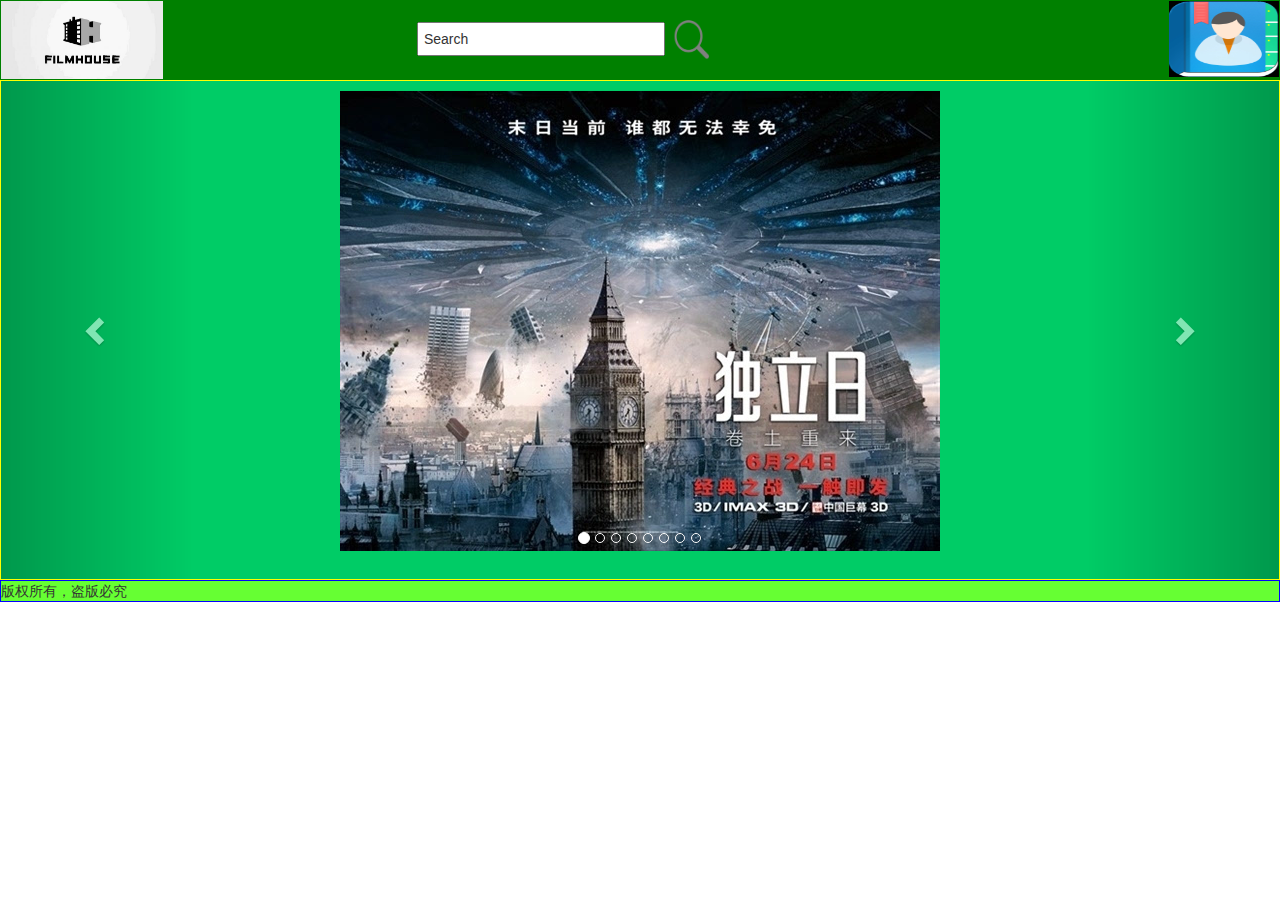
<file: web/view/Database/index.html>
<!DOCTYPE html PUBLIC "-//W3C//DTD XHTML 1.0 Transitional//EN"
        "http://www.w3.org/TR/xhtml1/DTD/xhtml1-transitional.dtd">
<html xmlns="http://www.w3.org/1999/xhtml">
<head>
    <meta http-equiv="Content-Type" content="text/html; charset=utf-8"/>
    <title>无标题文档</title>
    <script src="http://libs.baidu.com/jquery/1.9.0/jquery.js" type="text/javascript"></script>
    <script src="js/jquery-1.9.1.min.js"></script>
    <script type="text/javascript" src="layer/layer.js"></script>
    <link type="text/css" href="css/index.css" rel="stylesheet">
    <link type="text/css" href="css/common.css" rel="stylesheet">
    <link type="text/css" href="layer/skin/layer.css" rel="stylesheet">

    <script type="text/javascript">
        document.addEventListener('plusready', function () {
            //console.log("所有plus api都应该在此事件发生后调用，否则会出现plus is undefined。"

        });
    </script>
    <link rel="stylesheet" href="css/bootstrap.min.css"/>
    <style>
        .carousel{
            height: 100%;
            overflow: hidden;
            zoom:1;
        }
        .item img{
            margin: 10px auto;
        }
    </style>
    <script type="text/javascript" src="js/jquery-1.12.4.min.js"></script>
    <script type="text/javascript" src="js/bootstrap.min.js"></script>

</head>
<body>
<div id="wrap">
    <div id="header">
        <a href="cinema.html"><img src="./picture/logo.jpg" width="162" height="78"/></a>
        <input type="text" value="Search"/>
        <img id="search" src="picture/search.png" width="40" height="40"/>
        <img id="happy" src="./picture/happy.jpg" width="110" height="76"/>
    </div>
    <div id="mainbody">
        <div id="divselect">
            <ul>
                <li><a href="#" onclick='alert("个人订单");'>个人订单</a></li>
                <li><a href="#" onclick='alert("修改个人信息");'>修改个人信息</a></li>
                <li><a href="#" onclick='alert("更换用户");'>更换用户</a></li>
                <li><a href="#" onclick='alert("注销");'>注销</a></li>
            </ul>
        </div>


        <!--<div class="container">-->
        <div id="carousel-example-generic" class="carousel slide" data-ride="carousel">
            <!-- Indicators -->
            <ol class="carousel-indicators">
                <li data-target="#carousel-example-generic" data-slide-to="0" class="active"></li>
                <li data-target="#carousel-example-generic" data-slide-to="1"></li>
                <li data-target="#carousel-example-generic" data-slide-to="2"></li>
                <li data-target="#carousel-example-generic" data-slide-to="3"></li>
                <li data-target="#carousel-example-generic" data-slide-to="4"></li>
                <li data-target="#carousel-example-generic" data-slide-to="5"></li>
                <li data-target="#carousel-example-generic" data-slide-to="6"></li>
                <li data-target="#carousel-example-generic" data-slide-to="7"></li>
            </ol>

            <!-- 以下代码不能更改-->
            <!-- Wrapper for slides -->
            <div class="carousel-inner" role="listbox">
                <div class="item active">
                    <img src="../../filmposter/146486592613310365.JPEG" alt="潮流尖儿货">
                </div>
                <div class="item">
                    <img src="../../filmposter/Americian.jpg" alt="冰霜洁肤季">
                </div>
                <div class="item">
                    <img src="img/index/Carousel3.jpg" alt="预约抽奖赢S7">
                </div>
                <div class="item">
                    <img src="img/index/Carousel4.jpg" alt="三只松鼠店庆狂欢月">
                </div>
                <div class="item">
                    <img src="img/index/Carousel5.jpg" alt="家电清凉节">
                </div>
                <div class="item">
                    <img src="img/index/Carousel6.jpg" alt="车床领券满300减100">
                </div>
                <div class="item">
                    <img src="img/index/Carousel7.jpg" alt="激情欧洲杯">
                </div>
                <div class="item">
                    <img src="img/index/Carousel8.jpg" alt="家居家装清凉节">
                </div>
            </div>

            <!-- Controls -->
            <a class="left carousel-control" href="#carousel-example-generic" role="button" data-slide="prev">
                <span class="glyphicon glyphicon-chevron-left" aria-hidden="true"></span>
                <span class="sr-only">Previous</span>
            </a>
            <a class="right carousel-control" href="#carousel-example-generic" role="button" data-slide="next">
                <span class="glyphicon glyphicon-chevron-right" aria-hidden="true"></span>
                <span class="sr-only">Next</span>
            </a>
        </div>

    </div>
    <div id="footer">版权所有，盗版必究</div>
</div>
<script type="text/javascript" src="js/index.js"></script>
<script type="text/javascript" src="js/common.js"></script>
</body>
</html>
</file>
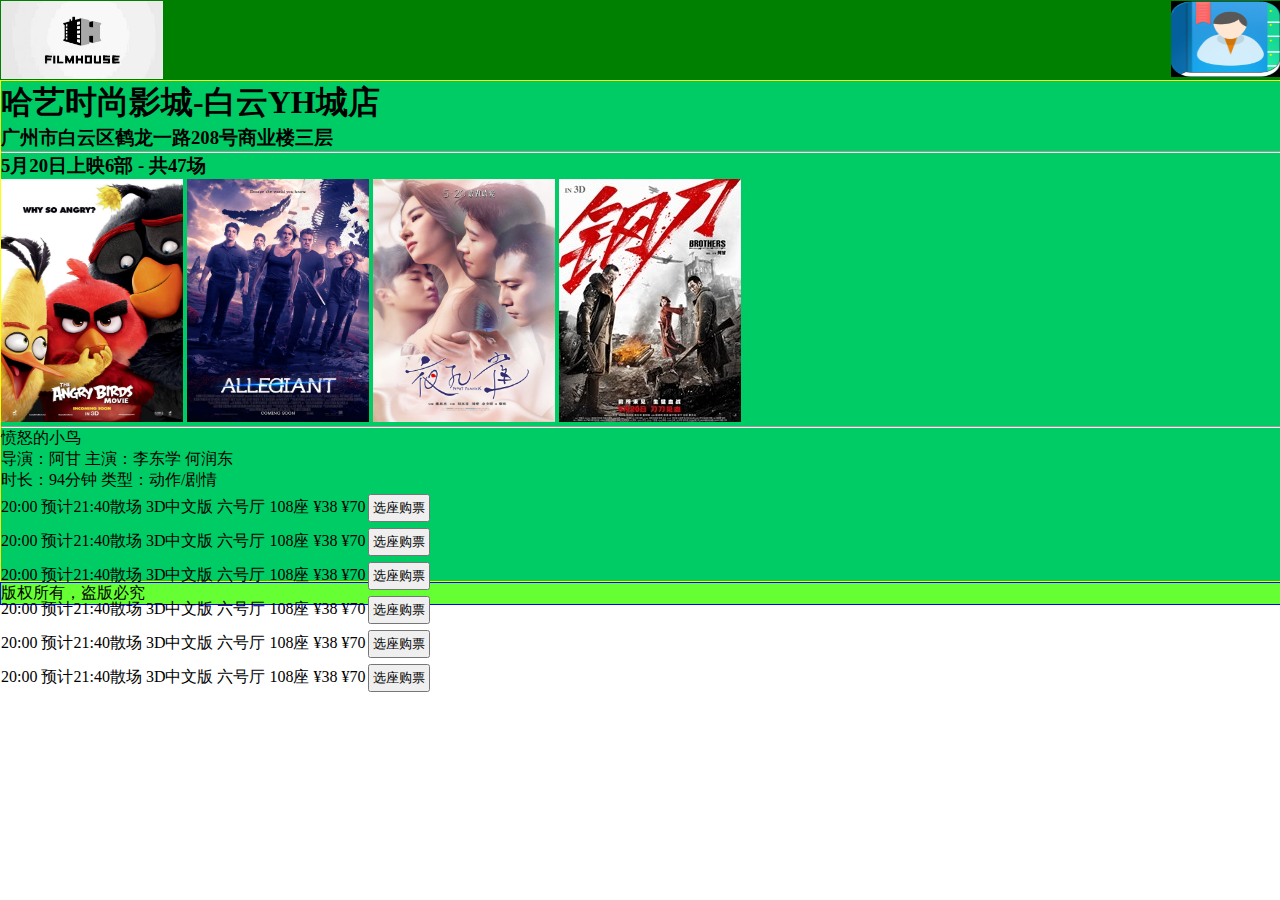
<file: web/view/Database/cinema.html>
<!DOCTYPE html PUBLIC "-//W3C//DTD XHTML 1.0 Transitional//EN" "http://www.w3.org/TR/xhtml1/DTD/xhtml1-transitional.dtd">
<html xmlns="http://www.w3.org/1999/xhtml">
<head>
<meta http-equiv="Content-Type" content="text/html; charset=utf-8" />
<title>无标题文档</title>
<script src="http://libs.baidu.com/jquery/1.9.0/jquery.js" type="text/javascript"></script>
<script src="js/jquery-1.9.1.min.js"></script>
<script type = "text/javascript" src = "layer/layer.js"></script>
<link type = "text/css" href = "css/cinema.css" rel="stylesheet">
<link type = "text/css" href = "css/common.css" rel="stylesheet">
<link type="text/css" href="layer/skin/layer.css" rel="stylesheet">
</head>
<body>
<div id = "wrap">
    <div id = "header">
        <a href = "movie.html"><img src="./picture/logo.jpg" width="162" height="78" /></a>
        <img id = "happy" src="./picture/happy.jpg" width="110" height="76" />
    </div>
    <div id = "mainbody">
    	<div id="divselect">
           <ul>
               <li><a href = "#" onclick='alert("个人订单");'>个人订单</a></li>
               <li><a href = "#" onclick='alert("修改个人信息");'>修改个人信息</a></li>
               <li><a href = "#" onclick='alert("更换用户");'>更换用户</a></li>
               <li><a href = "#" onclick='alert("注销");'>注销</a></li>
            </ul>
        </div>
    	<h1>哈艺时尚影城-白云YH城店</h1>
		<h3>广州市白云区鹤龙一路208号商业楼三层</h3>
        <hr />
    <h3>5月20日上映6部 - 共47场</h3>
    <ul id = "nav">
        <li class = "active"><img src="./picture/angryBird.jpg" width="182" height="243" /></li>
        <li><img src="./picture/fenQiZhe.jpg" width="182" height="243" /></li>
        <li><img src="./picture/nightPeacock.jpg" width="182" height="243" /></li>
        <li><img src="./picture/IconKnife.jpg" width="182" height="243" /></li>
    </ul>
    	<hr />
    	<div id = "tab-list">
            <div class = "show">
                <p>愤怒的小鸟</p>
                <p>导演：阿甘  主演：李东学 何润东</p>
                <p>时长：94分钟  类型：动作/剧情</p>
                <li>20:00  预计21:40散场  3D中文版  六号厅 108座 ¥38 ¥70<input type = "button" value = "选座购票" /></li>
                <li>20:00  预计21:40散场  3D中文版  六号厅 108座 ¥38 ¥70<input type = "button" value = "选座购票" /></li>
                <li>20:00  预计21:40散场  3D中文版  六号厅 108座 ¥38 ¥70<input type = "button" value = "选座购票" /></li>
                <li>20:00  预计21:40散场  3D中文版  六号厅 108座 ¥38 ¥70<input type = "button" value = "选座购票" /></li>
                <li>20:00  预计21:40散场  3D中文版  六号厅 108座 ¥38 ¥70<input type = "button" value = "选座购票" /></li>
                <li>20:00  预计21:40散场  3D中文版  六号厅 108座 ¥38 ¥70<input type = "button" value = "选座购票" /></li>
            </div>
            <div class = "hide">
                <p>分歧者3：忠诚世界</p>
                <p>导演：愤怒的小鸟  主演：李东学 何润东</p>
                <p>时长：94分钟  类型：动作/剧情</p>
                <li>20:00  预计21:40散场  3D中文版  六号厅 108座 ¥38 ¥50<input type = "button" value = "选座购票" /></li>
                <li>20:00  预计21:40散场  3D中文版  六号厅 108座 ¥38 ¥50<input type = "button" value = "选座购票" /></li>
                <li>20:00  预计21:40散场  3D中文版  六号厅 108座 ¥38 ¥50<input type = "button" value = "选座购票" /></li>
                <li>20:00  预计21:40散场  3D中文版  六号厅 108座 ¥38 ¥50<input type = "button" value = "选座购票" /></li>
                <li>20:00  预计21:40散场  3D中文版  六号厅 108座 ¥38 ¥50<input type = "button" value = "选座购票" /></li>
                <li>20:00  预计21:40散场  3D中文版  六号厅 108座 ¥38 ¥50<input type = "button" value = "选座购票" /></li>
            </div>
            <div class = "hide">
                <p>夜孔雀</p>
                <p>导演：分歧者3：忠诚世界  主演：李东学 何润东</p>
                <p>时长：94分钟  类型：动作/剧情</p>
                <li>20:00  预计21:40散场  3D中文版  六号厅 108座 ¥38 ¥60<input type = "button" value = "选座购票" /></li>
                <li>20:00  预计21:40散场  3D中文版  六号厅 108座 ¥38 ¥60<input type = "button" value = "选座购票" /></li>
                <li>20:00  预计21:40散场  3D中文版  六号厅 108座 ¥38 ¥60<input type = "button" value = "选座购票" /></li>
                <li>20:00  预计21:40散场  3D中文版  六号厅 108座 ¥38 ¥60<input type = "button" value = "选座购票" /></li>
                <li>20:00  预计21:40散场  3D中文版  六号厅 108座 ¥38 ¥60<input type = "button" value = "选座购票" /></li>
                <li>20:00  预计21:40散场  3D中文版  六号厅 108座 ¥38 ¥60<input type = "button" value = "选座购票" /></li>
            </div>
            <div class = "hide">
                <p>钢刀5.9</p>
                <p>导演：分歧者3：忠诚世界  主演：李东学 何润东</p>
                <p>时长：94分钟  类型：动作/剧情</p>
                <li>20:00  预计21:40散场  3D中文版  六号厅 108座 ¥38 ¥70<input type = "button" value = "选座购票" /></li>
                <li>20:00  预计21:40散场  3D中文版  六号厅 108座 ¥38 ¥70<input type = "button" value = "选座购票" /></li>
                <li>20:00  预计21:40散场  3D中文版  六号厅 108座 ¥38 ¥70<input type = "button" value = "选座购票" /></li>
                <li>20:00  预计21:40散场  3D中文版  六号厅 108座 ¥38 ¥70<input type = "button" value = "选座购票" /></li>
                <li>20:00  预计21:40散场  3D中文版  六号厅 108座 ¥38 ¥70<input type = "button" value = "选座购票" /></li>
                <li>20:00  预计21:40散场  3D中文版  六号厅 108座 ¥38 ¥70<input type = "button" value = "选座购票" /></li>
            </div>
        </div>
    </div>
    <div id = "footer">版权所有，盗版必究</div>
</div>
<script type = "text/javascript" src = "js/cinema.js"></script>
<script type = "text/javascript" src = "js/common.js"></script>
</body>
</html>
</file>
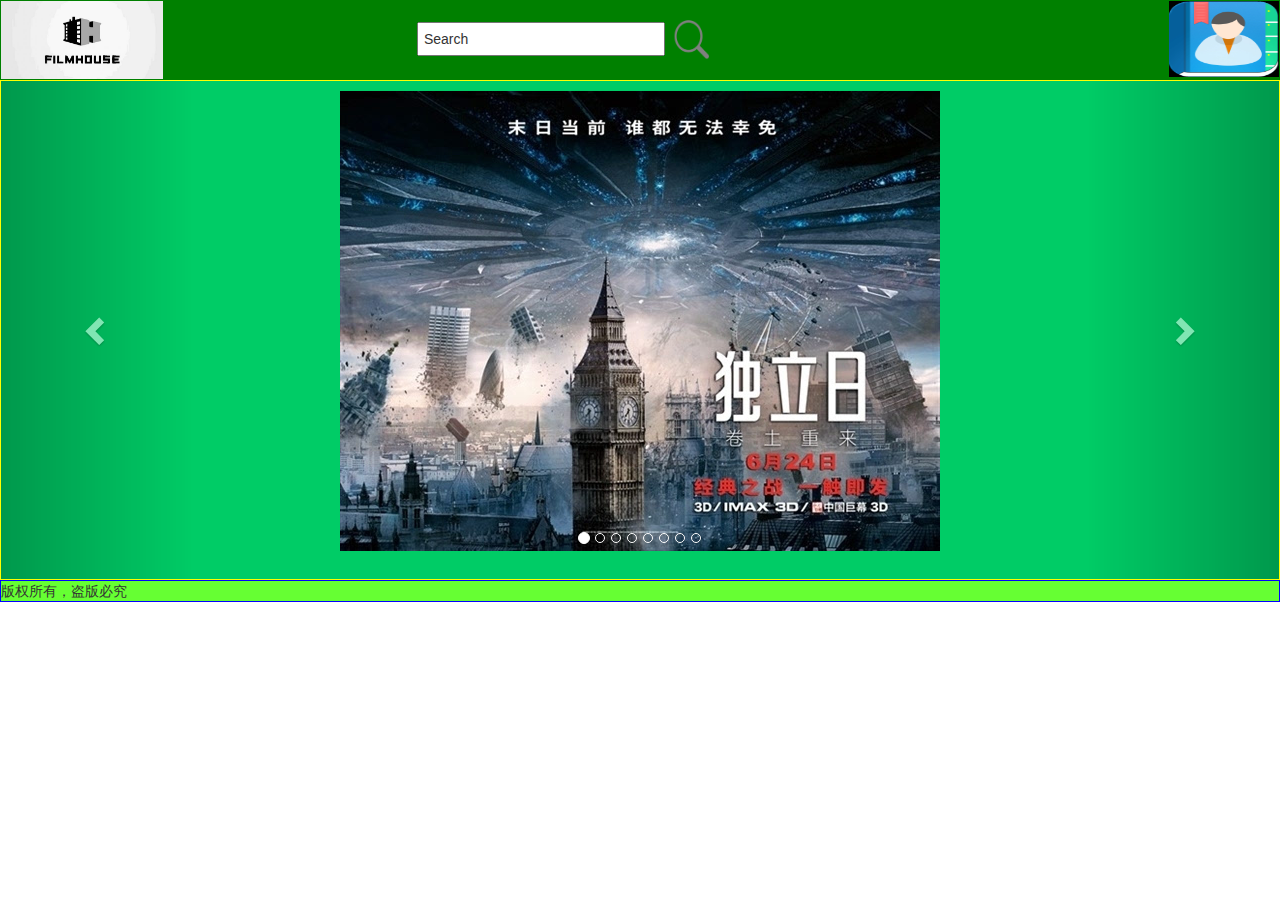
<file: web/view/Database/filmInfo.html>
<!DOCTYPE html PUBLIC "-//W3C//DTD XHTML 1.0 Transitional//EN" "http://www.w3.org/TR/xhtml1/DTD/xhtml1-transitional.dtd">
<html xmlns="http://www.w3.org/1999/xhtml">
<head>
<meta http-equiv="Content-Type" content="text/html; charset=utf-8" />
<title>无标题文档</title>
    <!-- 框架-->
    <script src="js/common/jquery.js"></script>
    <script type="text/javascript" src="layer/layer.js"></script>
    <script type="text/javascript" src="js/common/bootstrap.js"></script>
    <script type="text/javascript" src="js/common/bootstrap.min.js"></script>
    <link type="text/css" href="layer/skin/layer.css" rel="stylesheet">
    <link rel="stylesheet" href="css/common/bootstrap.min.css"/>
    <link rel="stylesheet" href="css/common/bootstrap.css"/>

    <!-- 自定义-->
    <script type="application/javascript" src="js/common.js"></script>
    <script type="application/javascript" src="js/index.js"></script>
    <script type="application/javascript" src="js/filmInfo.js"></script>
    <link type = "text/css" href = "css/filmInfo.css" rel="stylesheet">
</head>
<body>
	<div id = "mainbody">
    	<div class = "left">
	    	<img id="pricture" width="500" height="700" />
        </div>
        <div class = "right">
                <h1 id="filmName"></h1>
                <p id="kind"></p>
                <p id="releaseDate"></p>
                <p id="description">
                <p id="duration"></p>
                <p id="actors"></p>
                <input type="button" id="showSession" value="购票"/>
        </div>
     </div>
</body>
</file>
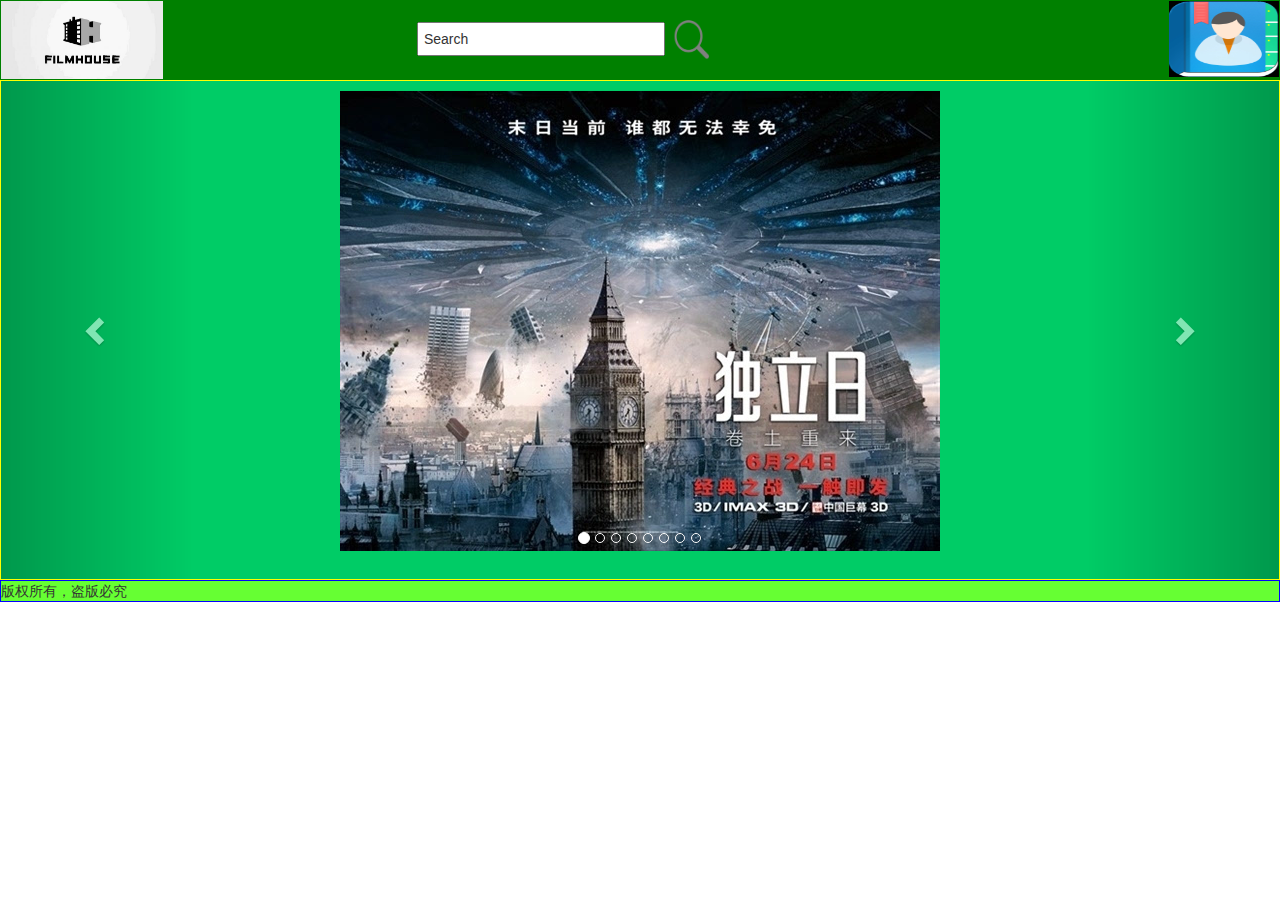
<file: web/view/Database/list.html>
<!DOCTYPE html PUBLIC "-//W3C//DTD XHTML 1.0 Transitional//EN"
        "http://www.w3.org/TR/xhtml1/DTD/xhtml1-transitional.dtd">
<html xmlns="http://www.w3.org/1999/xhtml">
<head>
    <meta http-equiv="Content-Type" content="text/html; charset=utf-8"/>
    <title>无标题文档</title>

    <!-- 框架-->
    <script src="js/common/jquery.js"></script>
    <script type="text/javascript" src="layer/layer.js"></script>
    <script type="text/javascript" src="js/common/bootstrap.js"></script>
    <script type="text/javascript" src="js/common/bootstrap.min.js"></script>
    <link type="text/css" href="layer/skin/layer.css" rel="stylesheet">
    <link rel="stylesheet" href="css/common/bootstrap.min.css"/>
    <link rel="stylesheet" href="css/common/bootstrap.css"/>

    <!-- 自定义-->
    <script type="text/javascript" src="js/common.js"></script>
    <script type="text/javascript" src="js/list.js"></script>
    <link type="text/css" href="css/list.css" rel="stylesheet">

</head>
<body>
<div id="mainbody">
    <div class="top">
        <span id="topTitle"></span>
        <ul id="filmList"><hr/>
        </ul>
    </div>
    <div class="bottom">
        <span id="bottomTitle"></span>
        <ul id="cinemaList"><hr/>
        </ul>
    </div>
</div>
</body>
</file>
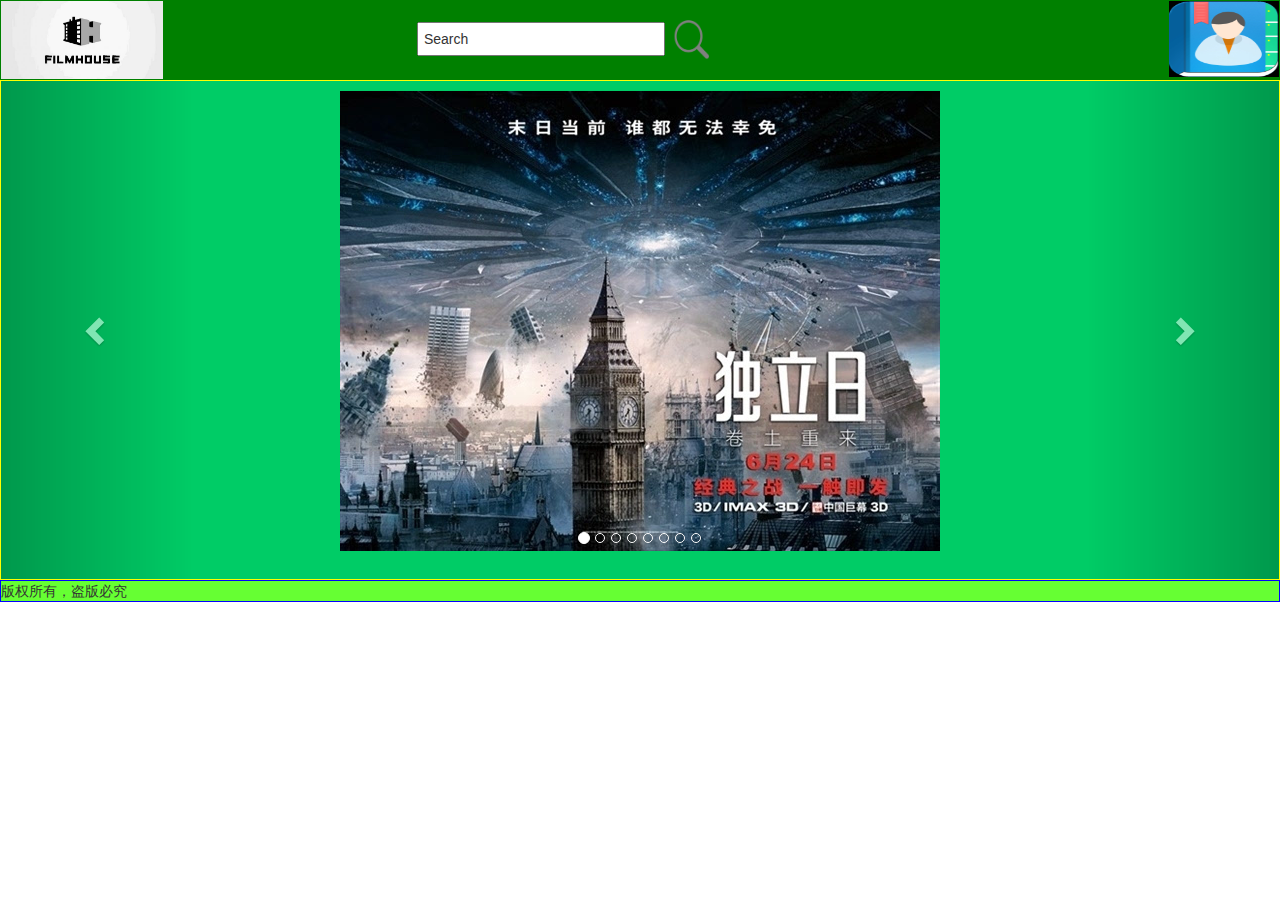
<file: web/view/Database/movie.html>
<!DOCTYPE html PUBLIC "-//W3C//DTD XHTML 1.0 Transitional//EN"
        "http://www.w3.org/TR/xhtml1/DTD/xhtml1-transitional.dtd">
<html xmlns="http://www.w3.org/1999/xhtml">
<head>
    <meta http-equiv="Content-Type" content="text/html; charset=utf-8"/>
    <title id="webTitle"></title>
    <script src="js/common/jquery.js"></script>
    <script type="text/javascript" src="layer/layer.js"></script>
    <link type="text/css" href="layer/skin/layer.css" rel="stylesheet">
    <!--自定义-->
    <script type="text/javascript" src="js/common.js"></script>
    <script type="text/javascript" src="js/movie.js"></script>
    <script type="text/javascript" src="js/checkNowuser.js"></script>
    <link type="text/css" href="css/movie.css" rel="stylesheet">
    <link type="text/css" href="css/common.css" rel="stylesheet">

    <style type="text/css">
        #filmInfo{
            text-align: center;
        }

        .nowTab li,hr{
            clear: both;
        }

        .priceBox span{
            padding-left: 15px;
        }
        .clearFix li{
            list-style-type: none;
        }
        .clearFix a{
            color: black;
        }

        .timeBox{
            float: left;
        }

        .priceBox{
            float: left;
        }
    </style>

</head>

<body>
<div id="wrap">
    <div id="header">
        <img id="logo" src="./picture/logo.jpg" width="162" height="78"/>
        <input id="keyword" type="text" value="请输入内容" name="keyword"/>
        <img id="search" src="picture/search.png" width="40" height="40"/>
        <label id="userName" width="110" height="76">请登录</label>
    </div>
    <div id="mainbody">
        <div id="divselect">
            <ul id="user_selector">

            </ul>
        </div>
        <div class="left">
            <img id="filmPicture" src="" width="379" height="530"/>

            <p>
           	    <ul id="filmInfo">
                </ul>
            </p>
        </div>
        <div class="right">
            <div class="top">
                <h1 id="filmTitle"></h1>

                <ul id="nav">
                    <!--<li class="active">今天 5月20日</li>-->
                    <!--<li>明天 5月21日</li>-->
                    <!--<li>后天 5月22日</li>-->
                </ul>

                <hr/>
            </div>
            <div class="bottom" id="tab-list">
                <ul class="nowTab">
                    <!--<li>-->
                        <!--<h5 id="cinemaName">哈艺时尚影城-白云YH城店</h5>-->
                        <!--<h5 id="cinemaAddress">广州市白云区鹤龙一路208号商业楼三层</h5>-->

                        <!--<ul class="clearFix">-->
                            <!--<li>-->
                                <!--<a href="./buyTicket.html?sessionId=">-->
                                    <!--<div class="timeBox f1">-->
                                        <!--<p>17:35</p>-->
                                        <!--<p>英语 3D</p>-->
                                    <!--</div>-->

                                    <!--<div class="priceBox f1">-->
                                        <!--<span>￥33</span>-->
                                    <!--</div>-->
                                <!--</a>-->
                            <!--</li>-->

                        <!--</ul>-->

                        <!--<p>-->
                            <!--17:35 ￥33-->
                            <!--<input type="button" value="购票"/>-->
                            <!--22:40 ￥38-->
                            <!--<input type="button" value="购票"/>-->
                        <!--</p>-->
                    <!--</li>-->
                    <!--<hr/>-->
                    <!--<li>-->
                        <!--<h5>哈艺时尚影城-白云YH城店</h5>-->
                        <!--<h5>广州市白云区鹤龙一路208号商业楼三层</h5>-->

                        <!--<p>17:35 ￥33-->
                            <!--<input type="button" value="购票"/>-->
                            <!--22:40 ￥38-->
                            <!--<input type="button" value="购票"/>-->
                        <!--</p>-->
                    <!--</li>-->
                    <!--<hr/>-->
                    <!--<li>-->
                        <!--<h5>哈艺时尚影城-白云YH城店</h5>-->
                        <!--<h5>广州市白云区鹤龙一路208号商业楼三层</h5>-->

                        <!--<p>17:35 ￥33-->
                            <!--<input type="button" value="购票"/>-->
                            <!--22:40 ￥38-->
                            <!--<input type="button" value="购票"/>-->
                        <!--</p>-->
                    <!--</li>-->
                    <!--<hr/>-->
                    <!--<li>-->
                        <!--<h5>哈艺时尚影城-白云YH城店</h5>-->
                        <!--<h5>广州市白云区鹤龙一路208号商业楼三层</h5>-->

                        <!--<p>17:35 ￥33-->
                            <!--<input type="button" value="购票"/>-->
                            <!--22:40 ￥38-->
                            <!--<input type="button" value="购票"/>-->
                        <!--</p>-->
                    <!--</li>-->
                    <!--<hr/>-->
                    <!--<li>-->
                        <!--<h5>哈艺时尚影城-白云YH城店</h5>-->
                        <!--<h5>广州市白云区鹤龙一路208号商业楼三层</h5>-->

                        <!--<p>17:35 ￥33-->
                            <!--<input type="button" value="购票"/>-->
                            <!--22:40 ￥38-->
                            <!--<input type="button" value="购票"/>-->
                        <!--</p>-->
                    <!--</li>-->
                    <!--<hr/>-->
                    <!--<li>-->
                        <!--<h5>哈艺时尚影城-白云YH城店</h5>-->
                        <!--<h5>广州市白云区鹤龙一路208号商业楼三层</h5>-->

                        <!--<p>17:35 ￥33-->
                            <!--<input type="button" value="购票"/>-->
                            <!--22:40 ￥38-->
                            <!--<input type="button" value="购票"/>-->
                        <!--</p>-->
                    <!--</li>-->
                </ul>
            </div>
        </div>
    </div>
    <div id="footer">版权所有，盗版必究</div>
</div>
</body>
</html>
</file>
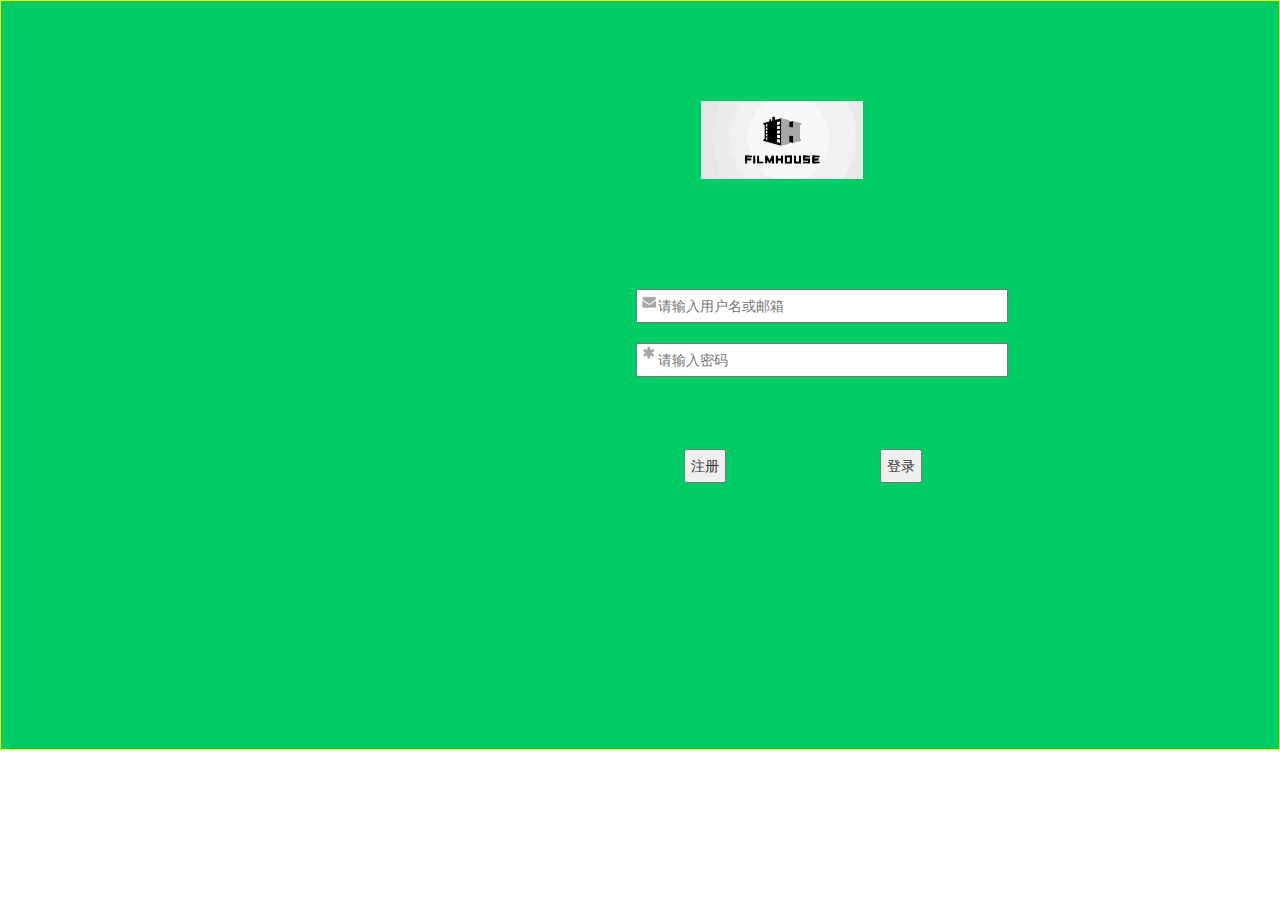
<file: web/view/Database/register.html>
﻿<!DOCTYPE html PUBLIC "-//W3C//DTD XHTML 1.0 Transitional//EN"
        "http://www.w3.org/TR/xhtml1/DTD/xhtml1-transitional.dtd">
<html xmlns="http://www.w3.org/1999/xhtml">
<head>
    <meta http-equiv="Content-Type" content="text/html; charset=utf-8"/>
    <title>欢迎</title>
    <!-- 框架-->
    <script src="js/common/jquery.js"></script>
    <script type="text/javascript" src="layer/layer.js"></script>
    <script type="text/javascript" src="js/common/bootstrap.js"></script>
    <script type="text/javascript" src="js/common/bootstrap.min.js"></script>
    <link type="text/css" href="layer/skin/layer.css" rel="stylesheet">
    <link rel="stylesheet" href="css/common/bootstrap.min.css"/>
    <link rel="stylesheet" href="css/common/bootstrap.css"/>

    <!-- 自定义-->
    <script type="text/javascript" src="js/common.js"></script>
    <script type="text/javascript" src="js/register.js"></script>
    <link type="text/css" href="css/common.css" rel="stylesheet">
    <link type="text/css" href="css/register.css" rel="stylesheet">
</head>

<body>
<div id="wrap">
    <div id="registermainbody">
        <div id="divselect">
        </div>
        <img id="logo" src="./picture/logo.jpg" width="162" height="78"/>

        <div id="register">
            <div class="info">
                <span class="u_logo"></span>
                <input id="name" type="text" placeholder="请输入用户名或邮箱" size="40">
                <br>
                <input id="pwd" type="text" placeholder="请输入密码" size="40">
            </div>
            <div class="btn">
                <span class="p_logo"></span>
                <input id="register" type="button" value="注册">
                <input id="login" type="button" value="登录">
            </div>
        </div>
    </div>
</div>
</div>
</body>
</html>
</file>
<file: web/view/Database/css/index.css>
#header input {
    padding: 5px;
    margin: 0 0 0 250px;
    width: 248px;
}

#header img {
    vertical-align: middle;
}

#before {
    margin: 300px 100px 0 100px;
    float: left;
}

#next {
    margin: 300px 100px 0 100px;
    float: right;
}

#mainbody input[type = "button"] {
    padding: 5px;
    cursor: pointer;
}

#search {
    cursor: pointer;
}
</file>
<file: web/view/Database/css/common.css>
@charset "utf-8";
/* CSS Document */
*{margin:0; padding:0;}
#wrap{
	width:100%;
	background:#0C6;
	margin:0 auto;
}
#header{
	width:100%;
	border:1px solid green;
	background:green;
}
#mainbody{
	width:100%;
	border:1px solid yellow;
	background:#0C6;
	position:relative;
	height: 500px;
}
#footer{
	width:100%;
	border:1px solid blue;
	background:#6F3;
	clear:both;
}
#happy{
	float:right;
	cursor:pointer;
}
#divselect{
	position:absolute;
	display:none;
	top:0;
	right:0px;
	border:1px solid black;
	padding:5px 10px;
	background-color:yellow;
}
#divselect ul li{
	list-style-type:none;
	line-height:30px;
	text-align:center;
}
#divselect ul li a{
	text-decoration:none;
}
body .yourclass {
    width: 420px;
    height: 240px;
    background-color: #81BA25;
    box-shadow: none;
    color: #fff;
}
.btn input[type = "button"]{
	padding:5px;
	cursor:pointer;
	margin:15px;
}
.info{
	margin:25px;
}
#name,#pwd{
	padding:5px 5px 5px 20px;
	margin:10px;
}
#register{
	margin:20px 0 0 60px;
}
#login{
	margin:20px 0 0 150px;
}
.u_logo{
	background: url("../picture/username.png") no-repeat;
	padding: 10px 10px;
	position: absolute;
	top: 43px;
	left: 40px;
}
.p_logo{
	background: url("../picture/password.png") no-repeat;
	padding: 10px 10px;
	position: absolute;
	top: 93px;
	left: 40px;
}
</file>
<file: web/view/Database/layer/skin/layer.css>
/*!
 
 @Name: layer's style
 @Author: 贤心
 @Blog： sentsin.com
 
 */.layui-layer-imgbar,.layui-layer-imgtit a,.layui-layer-tab .layui-layer-title span,.layui-layer-title{text-overflow:ellipsis;white-space:nowrap}*html{background-image:url(about:blank);background-attachment:fixed}html #layui_layer_skinlayercss{display:none;position:absolute;width:1989px}.layui-layer,.layui-layer-shade{position:fixed;_position:absolute;pointer-events:auto}.layui-layer-shade{top:0;left:0;width:100%;height:100%;_height:expression(document.body.offsetHeight+"px")}.layui-layer{-webkit-overflow-scrolling:touch;top:150px;left:0;margin:0;padding:0;background-color:#fff;-webkit-background-clip:content;box-shadow:1px 1px 50px rgba(0,0,0,.3);border-radius:2px;-webkit-animation-fill-mode:both;animation-fill-mode:both;-webkit-animation-duration:.3s;animation-duration:.3s}.layui-layer-close{position:absolute}.layui-layer-content{position:relative}.layui-layer-border{border:1px solid #B2B2B2;border:1px solid rgba(0,0,0,.3);box-shadow:1px 1px 5px rgba(0,0,0,.2)}.layui-layer-moves{position:absolute;border:3px solid #666;border:3px solid rgba(0,0,0,.5);cursor:move;background-color:#fff;background-color:rgba(255,255,255,.3);filter:alpha(opacity=50)}.layui-layer-load{background:url(default/loading-0.gif) center center no-repeat #fff}.layui-layer-ico{background:url(default/icon.png) no-repeat}.layui-layer-btn a,.layui-layer-dialog .layui-layer-ico,.layui-layer-setwin a{display:inline-block;*display:inline;*zoom:1;vertical-align:top}@-webkit-keyframes bounceIn{0%{opacity:0;-webkit-transform:scale(.5);transform:scale(.5)}100%{opacity:1;-webkit-transform:scale(1);transform:scale(1)}}@keyframes bounceIn{0%{opacity:0;-webkit-transform:scale(.5);-ms-transform:scale(.5);transform:scale(.5)}100%{opacity:1;-webkit-transform:scale(1);-ms-transform:scale(1);transform:scale(1)}}.layer-anim{-webkit-animation-name:bounceIn;animation-name:bounceIn}@-webkit-keyframes bounceOut{100%{opacity:0;-webkit-transform:scale(.7);transform:scale(.7)}30%{-webkit-transform:scale(1.03);transform:scale(1.03)}0%{-webkit-transform:scale(1);transform:scale(1)}}@keyframes bounceOut{100%{opacity:0;-webkit-transform:scale(.7);-ms-transform:scale(.7);transform:scale(.7)}30%{-webkit-transform:scale(1.03);-ms-transform:scale(1.03);transform:scale(1.03)}0%{-webkit-transform:scale(1);-ms-transform:scale(1);transform:scale(1)}}.layer-anim-close{-webkit-animation-name:bounceOut;animation-name:bounceOut;-webkit-animation-duration:.2s;animation-duration:.2s}@-webkit-keyframes zoomInDown{0%{opacity:0;-webkit-transform:scale(.1) translateY(-2000px);transform:scale(.1) translateY(-2000px);-webkit-animation-timing-function:ease-in-out;animation-timing-function:ease-in-out}60%{opacity:1;-webkit-transform:scale(.475) translateY(60px);transform:scale(.475) translateY(60px);-webkit-animation-timing-function:ease-out;animation-timing-function:ease-out}}@keyframes zoomInDown{0%{opacity:0;-webkit-transform:scale(.1) translateY(-2000px);-ms-transform:scale(.1) translateY(-2000px);transform:scale(.1) translateY(-2000px);-webkit-animation-timing-function:ease-in-out;animation-timing-function:ease-in-out}60%{opacity:1;-webkit-transform:scale(.475) translateY(60px);-ms-transform:scale(.475) translateY(60px);transform:scale(.475) translateY(60px);-webkit-animation-timing-function:ease-out;animation-timing-function:ease-out}}.layer-anim-01{-webkit-animation-name:zoomInDown;animation-name:zoomInDown}@-webkit-keyframes fadeInUpBig{0%{opacity:0;-webkit-transform:translateY(2000px);transform:translateY(2000px)}100%{opacity:1;-webkit-transform:translateY(0);transform:translateY(0)}}@keyframes fadeInUpBig{0%{opacity:0;-webkit-transform:translateY(2000px);-ms-transform:translateY(2000px);transform:translateY(2000px)}100%{opacity:1;-webkit-transform:translateY(0);-ms-transform:translateY(0);transform:translateY(0)}}.layer-anim-02{-webkit-animation-name:fadeInUpBig;animation-name:fadeInUpBig}@-webkit-keyframes zoomInLeft{0%{opacity:0;-webkit-transform:scale(.1) translateX(-2000px);transform:scale(.1) translateX(-2000px);-webkit-animation-timing-function:ease-in-out;animation-timing-function:ease-in-out}60%{opacity:1;-webkit-transform:scale(.475) translateX(48px);transform:scale(.475) translateX(48px);-webkit-animation-timing-function:ease-out;animation-timing-function:ease-out}}@keyframes zoomInLeft{0%{opacity:0;-webkit-transform:scale(.1) translateX(-2000px);-ms-transform:scale(.1) translateX(-2000px);transform:scale(.1) translateX(-2000px);-webkit-animation-timing-function:ease-in-out;animation-timing-function:ease-in-out}60%{opacity:1;-webkit-transform:scale(.475) translateX(48px);-ms-transform:scale(.475) translateX(48px);transform:scale(.475) translateX(48px);-webkit-animation-timing-function:ease-out;animation-timing-function:ease-out}}.layer-anim-03{-webkit-animation-name:zoomInLeft;animation-name:zoomInLeft}@-webkit-keyframes rollIn{0%{opacity:0;-webkit-transform:translateX(-100%) rotate(-120deg);transform:translateX(-100%) rotate(-120deg)}100%{opacity:1;-webkit-transform:translateX(0) rotate(0);transform:translateX(0) rotate(0)}}@keyframes rollIn{0%{opacity:0;-webkit-transform:translateX(-100%) rotate(-120deg);-ms-transform:translateX(-100%) rotate(-120deg);transform:translateX(-100%) rotate(-120deg)}100%{opacity:1;-webkit-transform:translateX(0) rotate(0);-ms-transform:translateX(0) rotate(0);transform:translateX(0) rotate(0)}}.layer-anim-04{-webkit-animation-name:rollIn;animation-name:rollIn}@keyframes fadeIn{0%{opacity:0}100%{opacity:1}}.layer-anim-05{-webkit-animation-name:fadeIn;animation-name:fadeIn}@-webkit-keyframes shake{0%,100%{-webkit-transform:translateX(0);transform:translateX(0)}10%,30%,50%,70%,90%{-webkit-transform:translateX(-10px);transform:translateX(-10px)}20%,40%,60%,80%{-webkit-transform:translateX(10px);transform:translateX(10px)}}@keyframes shake{0%,100%{-webkit-transform:translateX(0);-ms-transform:translateX(0);transform:translateX(0)}10%,30%,50%,70%,90%{-webkit-transform:translateX(-10px);-ms-transform:translateX(-10px);transform:translateX(-10px)}20%,40%,60%,80%{-webkit-transform:translateX(10px);-ms-transform:translateX(10px);transform:translateX(10px)}}.layer-anim-06{-webkit-animation-name:shake;animation-name:shake}@-webkit-keyframes fadeIn{0%{opacity:0}100%{opacity:1}}.layui-layer-title{padding:0 80px 0 20px;height:42px;line-height:42px;border-bottom:1px solid #eee;font-size:14px;color:#333;overflow:hidden;background-color:#F8F8F8;border-radius:2px 2px 0 0}.layui-layer-setwin{position:absolute;right:15px;*right:0;top:15px;font-size:0;line-height:initial}.layui-layer-setwin a{position:relative;width:16px;height:16px;margin-left:10px;font-size:12px;_overflow:hidden}.layui-layer-setwin .layui-layer-min cite{position:absolute;width:14px;height:2px;left:0;top:50%;margin-top:-1px;background-color:#2E2D3C;cursor:pointer;_overflow:hidden}.layui-layer-setwin .layui-layer-min:hover cite{background-color:#2D93CA}.layui-layer-setwin .layui-layer-max{background-position:-32px -40px}.layui-layer-setwin .layui-layer-max:hover{background-position:-16px -40px}.layui-layer-setwin .layui-layer-maxmin{background-position:-65px -40px}.layui-layer-setwin .layui-layer-maxmin:hover{background-position:-49px -40px}.layui-layer-setwin .layui-layer-close1{background-position:0 -40px;cursor:pointer}.layui-layer-setwin .layui-layer-close1:hover{opacity:.7}.layui-layer-setwin .layui-layer-close2{position:absolute;right:-28px;top:-28px;width:30px;height:30px;margin-left:0;background-position:-149px -31px;*right:-18px;_display:none}.layui-layer-setwin .layui-layer-close2:hover{background-position:-180px -31px}.layui-layer-btn{text-align:right;padding:0 10px 12px;pointer-events:auto}.layui-layer-btn a{height:28px;line-height:28px;margin:0 6px;padding:0 15px;border:1px solid #dedede;background-color:#f1f1f1;color:#333;border-radius:2px;font-weight:400;cursor:pointer;text-decoration:none}.layui-layer-btn a:hover{opacity:.9;text-decoration:none}.layui-layer-btn a:active{opacity:.7}.layui-layer-btn .layui-layer-btn0{border-color:#4898d5;background-color:#2e8ded;color:#fff}.layui-layer-dialog{min-width:260px}.layui-layer-dialog .layui-layer-content{position:relative;padding:20px;line-height:24px;word-break:break-all;overflow:hidden;font-size:14px;overflow-x:hidden;overflow-y:auto}.layui-layer-dialog .layui-layer-content .layui-layer-ico{position:absolute;top:16px;left:15px;_left:-40px;width:30px;height:30px}.layui-layer-ico1{background-position:-30px 0}.layui-layer-ico2{background-position:-60px 0}.layui-layer-ico3{background-position:-90px 0}.layui-layer-ico4{background-position:-120px 0}.layui-layer-ico5{background-position:-150px 0}.layui-layer-ico6{background-position:-180px 0}.layui-layer-rim{border:6px solid #8D8D8D;border:6px solid rgba(0,0,0,.3);border-radius:5px;box-shadow:none}.layui-layer-msg{min-width:180px;border:1px solid #D3D4D3;box-shadow:none}.layui-layer-hui{min-width:100px;background-color:#000;filter:alpha(opacity=60);background-color:rgba(0,0,0,.6);color:#fff;border:none}.layui-layer-hui .layui-layer-content{padding:12px 25px;text-align:center}.layui-layer-dialog .layui-layer-padding{padding:20px 20px 20px 55px;text-align:left}.layui-layer-page .layui-layer-content{position:relative;overflow:auto}.layui-layer-iframe .layui-layer-btn,.layui-layer-page .layui-layer-btn{padding-top:10px}.layui-layer-nobg{background:0 0}.layui-layer-iframe .layui-layer-content{overflow:hidden}.layui-layer-iframe iframe{display:block;width:100%}.layui-layer-loading{border-radius:100%;background:0 0;box-shadow:none;border:none}.layui-layer-loading .layui-layer-content{width:60px;height:24px;background:url(default/loading-0.gif) no-repeat}.layui-layer-loading .layui-layer-loading1{width:37px;height:37px;background:url(default/loading-1.gif) no-repeat}.layui-layer-ico16,.layui-layer-loading .layui-layer-loading2{width:32px;height:32px;background:url(default/loading-2.gif) no-repeat}.layui-layer-tips{background:0 0;box-shadow:none;border:none}.layui-layer-tips .layui-layer-content{position:relative;line-height:22px;min-width:12px;padding:5px 10px;font-size:12px;_float:left;border-radius:3px;box-shadow:1px 1px 3px rgba(0,0,0,.3);background-color:#F90;color:#fff}.layui-layer-tips .layui-layer-close{right:-2px;top:-1px}.layui-layer-tips i.layui-layer-TipsG{position:absolute;width:0;height:0;border-width:8px;border-color:transparent;border-style:dashed;*overflow:hidden}.layui-layer-tips i.layui-layer-TipsB,.layui-layer-tips i.layui-layer-TipsT{left:5px;border-right-style:solid;border-right-color:#F90}.layui-layer-tips i.layui-layer-TipsT{bottom:-8px}.layui-layer-tips i.layui-layer-TipsB{top:-8px}.layui-layer-tips i.layui-layer-TipsL,.layui-layer-tips i.layui-layer-TipsR{top:1px;border-bottom-style:solid;border-bottom-color:#F90}.layui-layer-tips i.layui-layer-TipsR{left:-8px}.layui-layer-tips i.layui-layer-TipsL{right:-8px}.layui-layer-lan[type=dialog]{min-width:280px}.layui-layer-lan .layui-layer-title{background:#4476A7;color:#fff;border:none}.layui-layer-lan .layui-layer-btn{padding:10px;text-align:right;border-top:1px solid #E9E7E7}.layui-layer-lan .layui-layer-btn a{background:#BBB5B5;border:none}.layui-layer-lan .layui-layer-btn .layui-layer-btn1{background:#C9C5C5}.layui-layer-molv .layui-layer-title{background:#009f95;color:#fff;border:none}.layui-layer-molv .layui-layer-btn a{background:#009f95}.layui-layer-molv .layui-layer-btn .layui-layer-btn1{background:#92B8B1}.layui-layer-iconext{background:url(default/icon-ext.png) no-repeat}.layui-layer-prompt .layui-layer-input{display:block;width:220px;height:30px;margin:0 auto;line-height:30px;padding:0 5px;border:1px solid #ccc;box-shadow:1px 1px 5px rgba(0,0,0,.1) inset;color:#333}.layui-layer-prompt textarea.layui-layer-input{width:300px;height:100px;line-height:20px}.layui-layer-tab{box-shadow:1px 1px 50px rgba(0,0,0,.4)}.layui-layer-tab .layui-layer-title{padding-left:0;border-bottom:1px solid #ccc;background-color:#eee;overflow:visible}.layui-layer-tab .layui-layer-title span{position:relative;float:left;min-width:80px;max-width:260px;padding:0 20px;text-align:center;cursor:default;overflow:hidden}.layui-layer-tab .layui-layer-title span.layui-layer-tabnow{height:43px;border-left:1px solid #ccc;border-right:1px solid #ccc;background-color:#fff;z-index:10}.layui-layer-tab .layui-layer-title span:first-child{border-left:none}.layui-layer-tabmain{line-height:24px;clear:both}.layui-layer-tabmain .layui-layer-tabli{display:none}.layui-layer-tabmain .layui-layer-tabli.xubox_tab_layer{display:block}.xubox_tabclose{position:absolute;right:10px;top:5px;cursor:pointer}.layui-layer-photos{-webkit-animation-duration:1s;animation-duration:1s}.layui-layer-photos .layui-layer-content{overflow:hidden;text-align:center}.layui-layer-photos .layui-layer-phimg img{position:relative;width:100%;display:inline-block;*display:inline;*zoom:1;vertical-align:top}.layui-layer-imgbar,.layui-layer-imguide{display:none}.layui-layer-imgnext,.layui-layer-imgprev{position:absolute;top:50%;width:27px;_width:44px;height:44px;margin-top:-22px;outline:0;blr:expression(this.onFocus=this.blur())}.layui-layer-imgprev{left:10px;background-position:-5px -5px;_background-position:-70px -5px}.layui-layer-imgprev:hover{background-position:-33px -5px;_background-position:-120px -5px}.layui-layer-imgnext{right:10px;_right:8px;background-position:-5px -50px;_background-position:-70px -50px}.layui-layer-imgnext:hover{background-position:-33px -50px;_background-position:-120px -50px}.layui-layer-imgbar{position:absolute;left:0;bottom:0;width:100%;height:32px;line-height:32px;background-color:rgba(0,0,0,.8);background-color:#000\9;filter:Alpha(opacity=80);color:#fff;overflow:hidden;font-size:0}.layui-layer-imgtit *{display:inline-block;*display:inline;*zoom:1;vertical-align:top;font-size:12px}.layui-layer-imgtit a{max-width:65%;overflow:hidden;color:#fff}.layui-layer-imgtit a:hover{color:#fff;text-decoration:underline}.layui-layer-imgtit em{padding-left:10px;font-style:normal}
</file>
<file: web/view/Database/css/cinema.css>
.hide{
	display:none;
}
.show{
	display:block;
}
#nav li{
	display:inline-block;
}
input[type = "button"]{
	padding: 3px;
	margin: 3px;
}
</file>
<file: web/view/Database/css/filmInfo.css>
p{
	font-size:20pt;
}
.left{
	float:left;
}
.right{
	float:left;
	width:700px;
	margin-left:100px;
}
</file>
<file: web/view/Database/css/list.css>
li{
	list-style-type:none;
	font-size:25pt;
	margin-left:100px;
}
span{
	font-size:40pt;
	font-weight:bold;
}
#mainbody{
	width:30%;
	margin:0 auto;
}
</file>
<file: web/view/Database/css/movie.css>
.left{
	float:left;
	height:650px;
}
.right{
	float:left;
	margin:0 0 0 170px;
}
.top{
	font-size: larger;
	font-weight: bold;
}
.hide{
	display:none;
}
.show{
	display:block;
}
#nav li{
	display:inline-block;
	width:150px;
	line-height:30px;
	text-align:center;
	border:1px solid #CC3;
	margin-left:5px;
}
input[type = "button"]{
	padding: 5px;
}
</file>
<file: web/view/Database/css/register.css>
.btn input[type = "button"]{
	padding:5px;
	cursor:pointer;
	margin:15px;
}
.info{
	margin:25px;
}
#name,#pwd{
	padding:5px 5px 5px 20px;
	margin:10px;
}
#register{
	margin:100px 0 0 600px;
}
#login{
	margin:20px 0 0 150px;
}
.u_logo{
	background: url("../picture/username.png") no-repeat;
	padding: 10px 10px;
	position: absolute;
	top: 295px;
	left: 640px;
}
.p_logo{
	background: url("../picture/password.png") no-repeat;
	padding: 10px 10px;
	position: absolute;
	top: 345px;
	left: 640px;
}
.btn{
	margin:-70px 0 0 -530px;
}
#logo{
	margin:100px 0 0 700px;
}
#registermainbody{
	width:100%;
	border:1px solid yellow;
	background:#0C6;
	position:relative;
	height: 750px;
}
</file>
